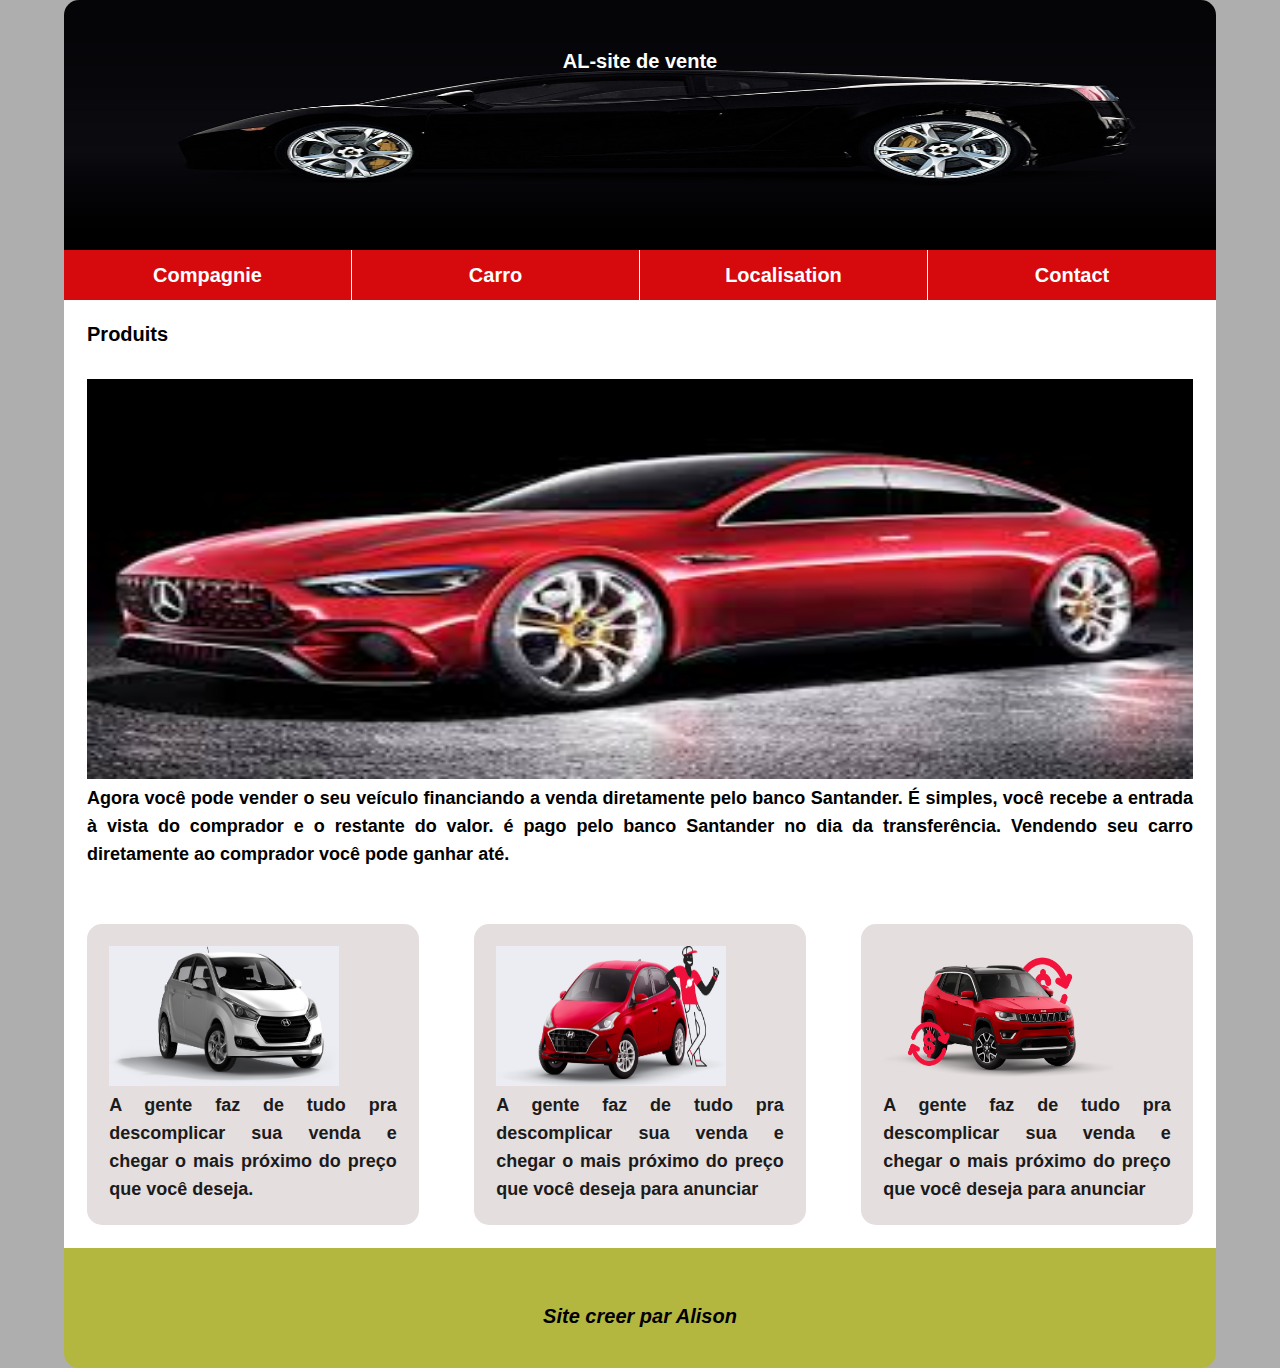
<file: index.html>
<!DOCTYPE html>
<html lang="en">

<head>
    <meta charset="UTF-8">
    <meta http-equiv="X-UA-Compatible" content="IE=edge">
    <meta name="viewport" content="width=device-width, initial-scale=1.0">
    <title>AL-site de vente</title>
    <link rel="stylesheet" type="text/css" href="style.css">
</head>

<body>
    <div id="all">

        <header>

            <h1>AL-site de vente</h1>
        </header>

        <nav>

            <ul>

                <li><a href="Compagnie.html" title="Compagnie">Compagnie</a></li>
                <li><a href="Carro.html" title="Carro">Carro</a>

                    <ul>
                        <li><a href="#" title="item1">Item1</a></li>

                        <li><a href="#" title="item2">Item2</a></li>

                    </ul>

                </li>
                <li><a href="Local.html" title="Local">Localisation</a></li>
                <li><a href="Contact.html" title="Contact">Contact</a></li>
            </ul>
        </nav>

        <article>

            <h2>Produits</h2>

            <img src="image/carro4.jpeg" alt="foto4">

            <p>
                Agora você pode vender o seu veículo financiando a venda diretamente pelo banco Santander.
                É simples, você recebe a entrada à vista do comprador e o restante do valor.
                é pago pelo banco Santander no dia da transferência.
                Vendendo seu carro diretamente ao comprador você pode ganhar até.
            </p>

            <div id="cont">

                <div id="pic">

                    <img src="image/carro1.jpg" alt="foto1">

                    <a href="#" title="Des"><p>A gente faz de tudo pra descomplicar sua venda e chegar o mais
                    próximo do preço que você deseja.</p></a>
                </div>

                

                <div id="pic">

                    <img src="image/carro2.jpg" alt="foto2">

                    <a href="#" title="Des"><p>A gente faz de tudo pra descomplicar sua venda e chegar o mais 
                    próximo do preço que você deseja para anunciar</p></a>
                </div>

                <div id="pic">

                    <img src="image/carro3.png" alt="foto3">

                    <a href="#" title="Des"><p>A gente faz de tudo pra descomplicar sua venda e chegar o mais 
                    próximo do preço que você deseja para anunciar</p></a>
                </div>




            </div>
        </article>

        <footer>

            <address> Site creer par Alison</address>
        </footer>

    </div>

</body>

</html>
</file>
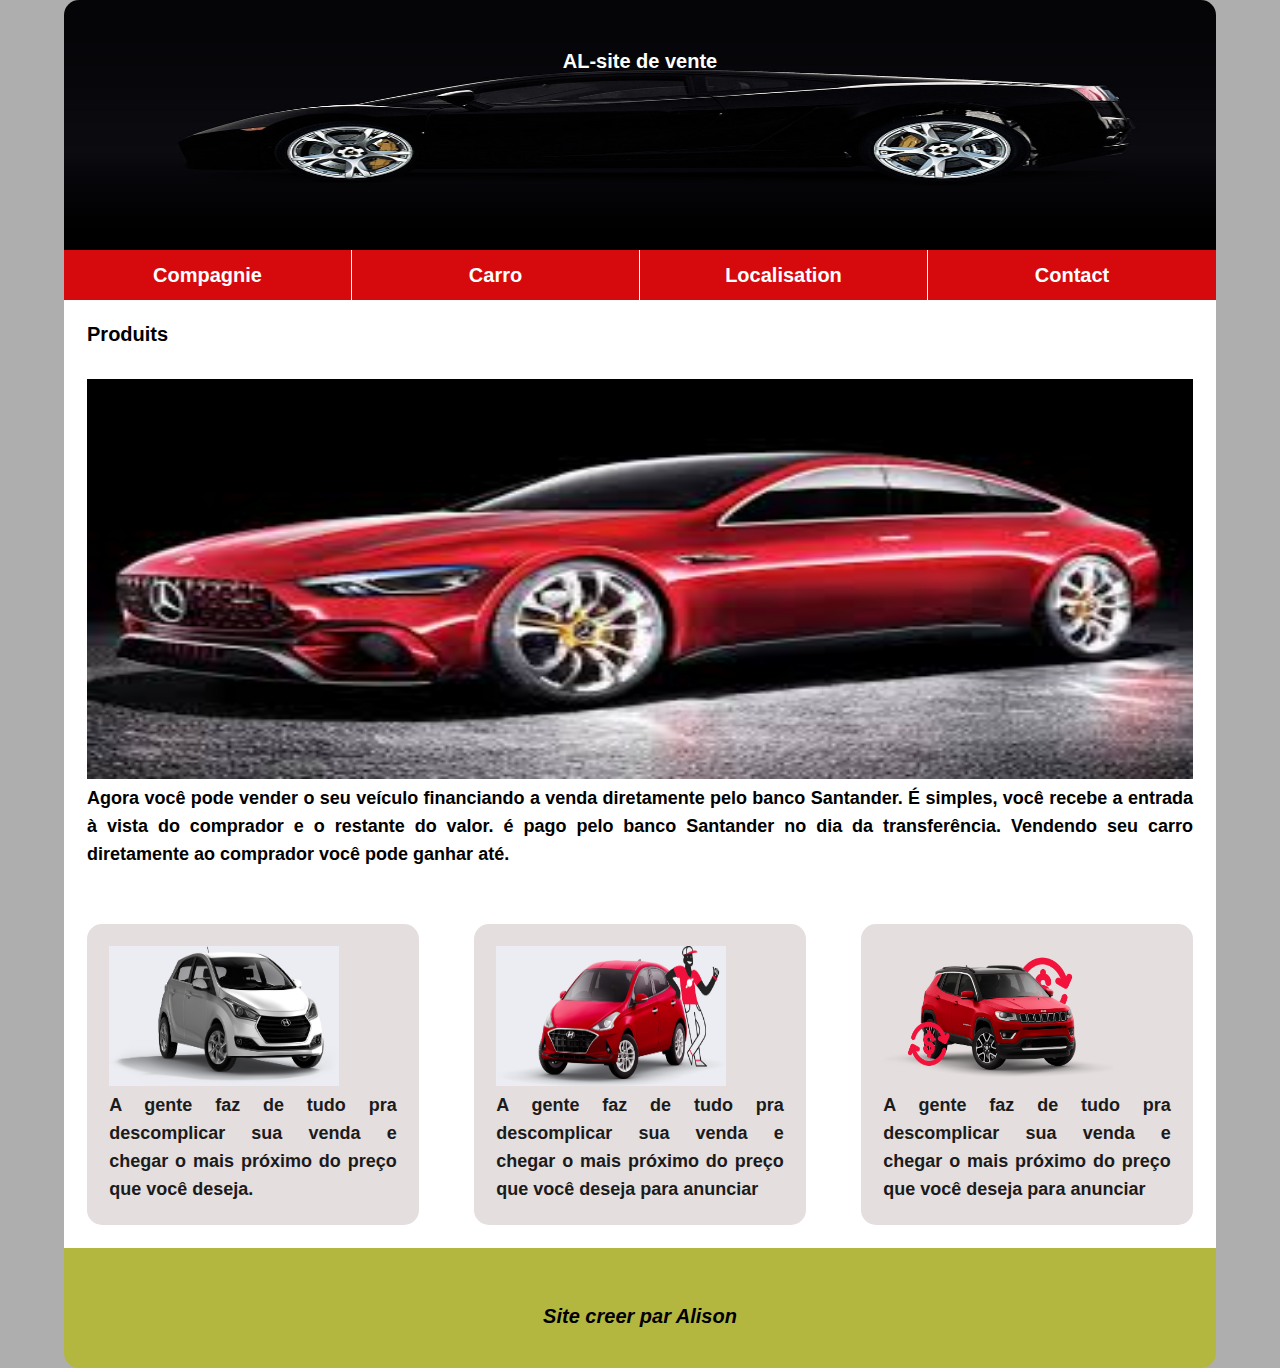
<file: carro.html>
<!DOCTYPE html>
<html lang="en">

<head>
    <meta charset="UTF-8">
    <meta http-equiv="X-UA-Compatible" content="IE=edge">
    <meta name="viewport" content="width=device-width, initial-scale=1.0">
    <title>Carro</title>
    <link rel="stylesheet" type="text/css" href="style.css">
</head>

<body>
    <div id="all">

        <header>

            <h1>AL-site de vente</h1>
        </header>

        <nav>

            <ul>

                <li><a href="Compagnie.html" title="Compagnie">Compagnie</a></li>
                <li><a href="Carro.html" title="Carro">Carro</a>

                    <ul>
                        <li><a href="#" title="item1">Item1</a></li>

                        <li><a href="#" title="item2">Item2</a></li>

                    </ul>

                </li>
                <li><a href="Local.html" title="Local">Localisation</a></li>
                <li><a href="Contact.html" title="Contact">Contact</a></li>
            </ul>
        </nav>

        <article>

            <h2>Produits</h2>

            <img src="image/carro4.jpeg" alt="foto4">

            <p>
                Agora você pode vender o seu veículo financiando a venda diretamente pelo banco Santander.
                É simples, você recebe a entrada à vista do comprador e o restante do valor.
                é pago pelo banco Santander no dia da transferência.
                Vendendo seu carro diretamente ao comprador você pode ganhar até.
            </p>

            <div id="cont">

                <div id="pic">

                    <img src="image/carro1.jpg" alt="foto1">

                    <a href="#" title="Des"><p>A gente faz de tudo pra descomplicar sua venda e chegar o mais
                    próximo do preço que você deseja.</p></a>
                </div>

                

                <div id="pic">

                    <img src="image/carro2.jpg" alt="foto2">

                    <a href="#" title="Des"><p>A gente faz de tudo pra descomplicar sua venda e chegar o mais 
                    próximo do preço que você deseja para anunciar</p></a>
                </div>

                <div id="pic">

                    <img src="image/carro3.png" alt="foto3">

                    <a href="#" title="Des"><p>A gente faz de tudo pra descomplicar sua venda e chegar o mais 
                    próximo do preço que você deseja para anunciar</p></a>
                </div>




            </div>
        </article>

        <footer>

            <address> Site creer par Alison</address>
        </footer>

    </div>

</body>

</html>
</file>
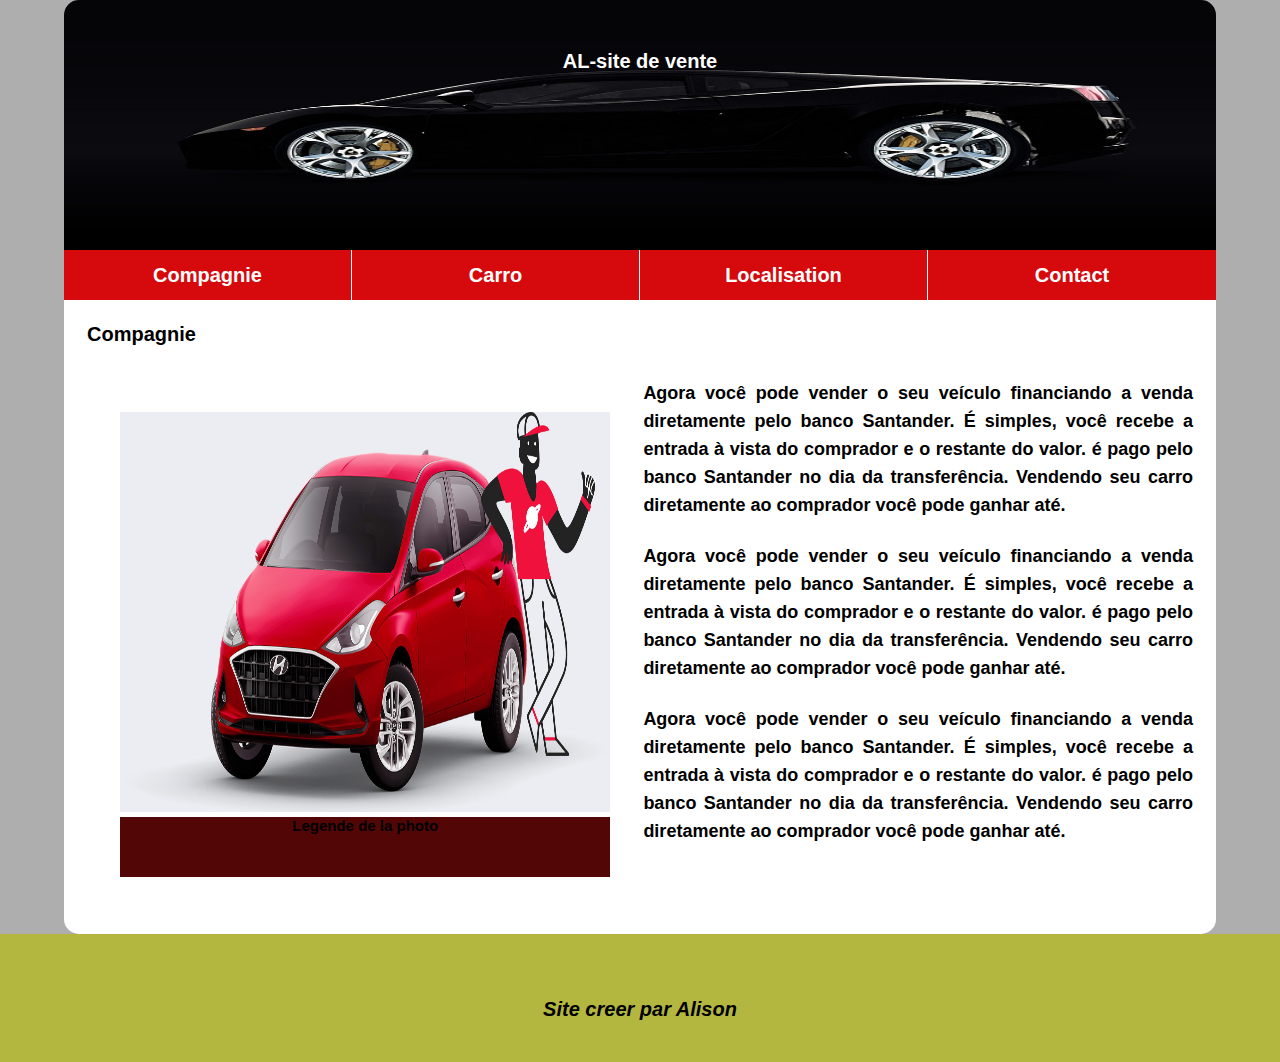
<file: compagnie.html>
<!DOCTYPE html>
<html lang="en">

<head>
    <meta charset="UTF-8">
    <meta http-equiv="X-UA-Compatible" content="IE=edge">
    <meta name="viewport" content="width=device-width, initial-scale=1.0">
    <title>Compagnie</title>
    <link rel="stylesheet" type="text/css" href="style.css">
</head>

<body>
    <div id="all">

        <header>

            <h1>AL-site de vente</h1>
        </header>

        <nav>

            <ul>

                <li><a href="Compagnie.html" title="Compagnie">Compagnie</a></li>
                <li><a href="Carro.html" title="Carro">Carro</a>

                    <ul>
                        <li><a href="#" title="item1">Item1</a></li>

                        <li><a href="#" title="item2">Item2</a></li>

                    </ul>

                </li>
                <li><a href="Local.html" title="Local">Localisation</a></li>
                <li><a href="Contact.html" title="Contact">Contact</a></li>
            </ul>
        </nav>

        <article>

            <h2>Compagnie</h2>

            <figure>

                <img src="image/carro2.jpg" alt="image">

                <figcaption>Legende de la photo </figcaption>

            </figure>

            <p>
                Agora você pode vender o seu veículo financiando a venda diretamente pelo banco Santander.
                É simples, você recebe a entrada à vista do comprador e o restante do valor.
                é pago pelo banco Santander no dia da transferência.
                Vendendo seu carro diretamente ao comprador você pode ganhar até.
            </p>
            <br>

            <p>
                Agora você pode vender o seu veículo financiando a venda diretamente pelo banco Santander.
                É simples, você recebe a entrada à vista do comprador e o restante do valor.
                é pago pelo banco Santander no dia da transferência.
                Vendendo seu carro diretamente ao comprador você pode ganhar até.
            </p>
            <br>

            <p>
                Agora você pode vender o seu veículo financiando a venda diretamente pelo banco Santander.
                É simples, você recebe a entrada à vista do comprador e o restante do valor.
                é pago pelo banco Santander no dia da transferência.
                Vendendo seu carro diretamente ao comprador você pode ganhar até.
            </p>
            


            </div>
        </article>

        <footer>

            <address> Site creer par Alison</address>
        </footer>

    </div>

</body>

</html>
</file>
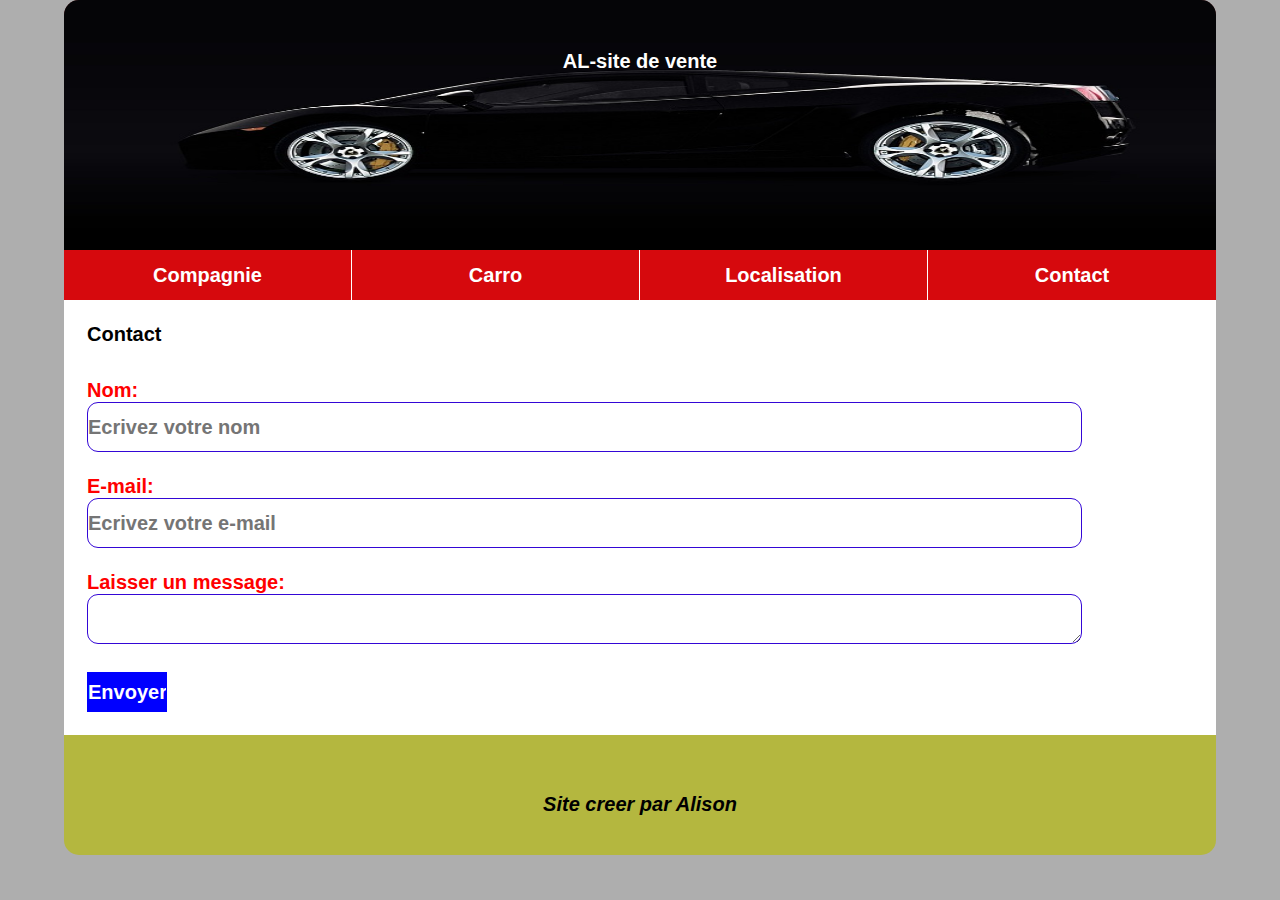
<file: contact.html>
<!DOCTYPE html>
<html lang="en">

<head>
    <meta charset="UTF-8">
    <meta http-equiv="X-UA-Compatible" content="IE=edge">
    <meta name="viewport" content="width=device-width, initial-scale=1.0">
    <title>Contact</title>
    <link rel="stylesheet" type="text/css" href="style.css">
</head>

<body>
    <div id="all">

        <header>

            <h1>AL-site de vente</h1>
        </header>

        <nav>

            <ul>

                <li><a href="Compagnie.html" title="Compagnie">Compagnie</a></li>
                <li><a href="Carro.html" title="Carro">Carro</a>

                    <ul>
                        <li><a href="#" title="item1">Item1</a></li>

                        <li><a href="#" title="item2">Item2</a></li>

                    </ul>

                </li>
                <li><a href="Local.html" title="Local">Localisation</a></li>
                <li><a href="Contact.html" title="Contact">Contact</a></li>
            </ul>
        </nav>

        <article>

            <h2>Contact</h2>

            <form action="#"></form>

           <h3>Nom:</h3>

            <input type="text" placeholder="Ecrivez votre nom" required="required" class="form"/>

            <br><br>

           <h3>E-mail:</h3>
            <input type="email" placeholder="Ecrivez votre e-mail" required="required" class="form"/>

            <br><br>
            
           <h3> Laisser un message:</h3>

            <textarea rows="5" class="form"></textarea>

            <br><br>

            <input type="submit" value="Envoyer" class="btn"/>



        </article>

        <footer>

            <address> Site creer par Alison</address>
        </footer>

    </div>

</body>

</html>
</file>
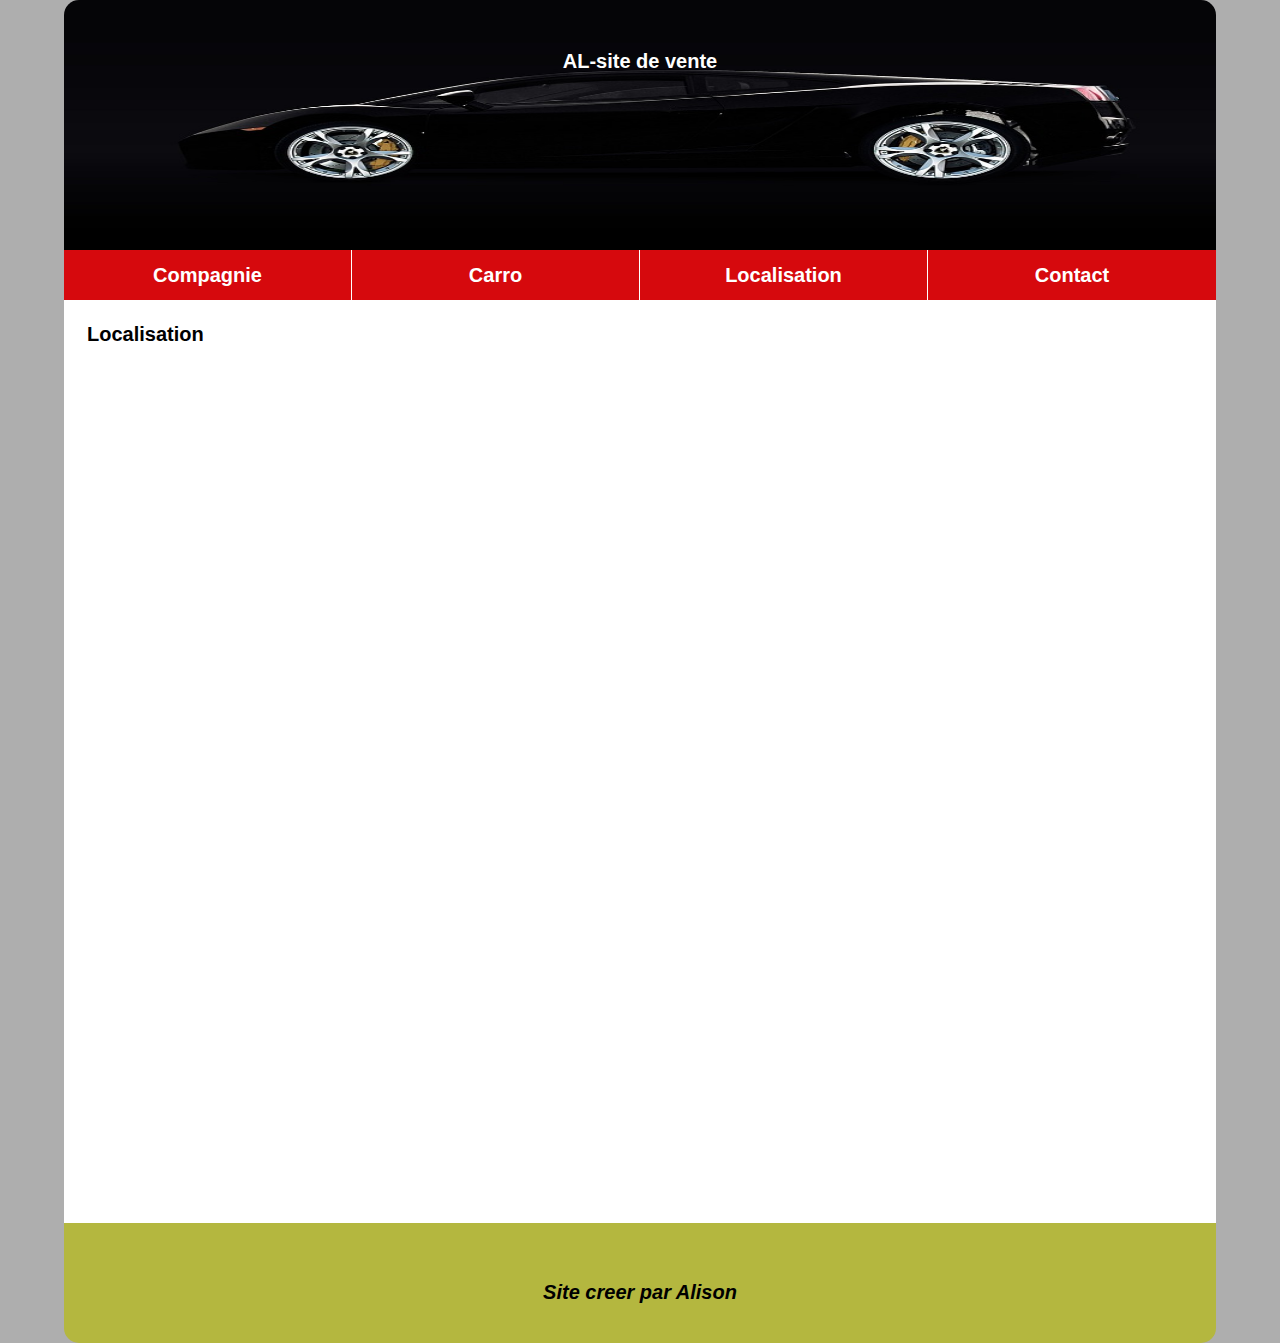
<file: local.html>
<!DOCTYPE html>
<html lang="en">

<head>
    <meta charset="UTF-8">
    <meta http-equiv="X-UA-Compatible" content="IE=edge">
    <meta name="viewport" content="width=device-width, initial-scale=1.0">
    <title>Localisation</title>
    <link rel="stylesheet" type="text/css" href="style.css">
</head>

<body>
    <div id="all">

        <header>

            <h1>AL-site de vente</h1>
        </header>

        <nav>

            <ul>

                <li><a href="Compagnie.html" title="Compagnie">Compagnie</a></li>
                <li><a href="Carro.html" title="Carro">Carro</a>

                    <ul>
                        <li><a href="#" title="item1">Item1</a></li>

                        <li><a href="#" title="item2">Item2</a></li>

                    </ul>

                </li>
                <li><a href="Local.html" title="Local">Localisation</a></li>
                <li><a href="Contact.html" title="Contact">Contact</a></li>
            </ul>
        </nav>

        <article>

            <h2>Localisation</h2>

            <iframe src="https://www.google.com/maps/embed?pb=!1m18!1m12!1m3!1d63254078.6361217!2d-128.49175630000002!3d14.614873500000002!2m3!1f0!2f0!3f0!3m2!1i1024!2i768!4f13.1!3m3!1m2!1s0x8c6aa15fde72ee23%3A0x10fc6a8a7b2ed0b6!2sCentre%20Auto!5e0!3m2!1sfr!2sbr!4v1674482251988!5m2!1sfr!2sbr" width="600" height="450" style="border:0;" allowfullscreen="" loading="lazy" referrerpolicy="no-referrer-when-downgrade"></iframe>


            <br><br><br>

            <iframe width="560" height="315" src="https://www.youtube.com/embed/S4rV0NzNfAA" title="YouTube video player" frameborder="0" allow="accelerometer; autoplay; clipboard-write; encrypted-media; gyroscope; picture-in-picture; web-share" allowfullscreen></iframe>


        </article>

        <footer>

            <address> Site creer par Alison</address>
        </footer>

    </div>

</body>
</file>
<file: style.css>
*{
    margin: 0px;
    padding: 0px;
    box-sizing: border-box;
    font-family: 'Gill Sans', 'Gill Sans MT', Calibri, 'Trebuchet MS', sans-serif;
    font-weight: bold;
    font-size: 20px;
}

img{

    width: 100%;
    height: 400px;
}

figure img{
    width: 490px;
}

body{
    background-color: rgba(0, 0, 0, 0.318)
}
#all{
    width: 90%;
    margin: auto;
    border-radius: 15px;
    overflow: auto;
}
header{
    width: 100%;
    float: left;
    height: 250px;
    background-color: #763133;
    background-image: url(image/voiture1.jpg);
    background-size: 100% 250px;

}

header h1{

    color: #ffffff;
    text-align: center;
    margin: 50px;
}
nav{
    width: 100%;
    float: left;
    height: 50px;
    background-color: #d6090d;
}

nav ul{

    width: 100%;
    float: left;
    list-style-type: none;

}

nav li{

    width: 25%;
    float: left;
    position: relative;
}

nav li ul li{
    display: none;
    background-color: #d6090d;
    width: 100%;
}

nav li:hover ul li{
    display: block;
}

nav a{
    color: #ffffff;
    text-decoration: none;
    line-height: 50px;
    font-size: 20px;
    text-align: center;
    float: left;
    width: 100%;
    border-right: 1px solid #ffffff;
}

nav li:last-child a{
    border: none;
}

nav a:hover{
    background-color: aquamarine;
}
article{
    width: 100%;
    float: left;
    background-color: #ffffff;
    padding: 2%;
}

#cont img{
width: 230px;
height: 140px;
}

footer{
    width: 100%;
    float: left;
    height: 120px;
    background-color: #B4B73F;
    padding: 5%;
    text-align: center;
    font-size: 40px;
}

#cont{
    display: flex;
    justify-content: space-between;
    margin-top: 5%;
}

#pic a{
    color: rgba(27, 27, 27, 1.00);
    text-decoration: none;
}

#pic a:hover{
    text-decoration: underline;
}

h2{
margin-bottom: 3%;
}

p{
    font-size: 0.9em;
    text-align: justify;
    line-height: 28px;
}

figure{
    float: left;
    margin: 3%;
}

figcaption{

background-color: #530606;
height: 60px;
text-align: center;
font-size: 15px;
}

.form{

    width: 90%;
    height: 50px;
    border: 1px solid rgb(52, 7, 214);
    border-radius: 11px;
}

h3{
    color: red;
}

.btn{
    width: 80px;
    height: 40px;
    background-color: blue;
    border: 1px solid blue;
    color: white;
}

#pic{
    width: 30%;
    background-color: rgb(228, 222, 222);
    border-radius: 15px;
    padding: 2%;
}


@media screen and (max-width: 800px){
   
    
#all{
    width: 100%;
}

header{
    height: 145px;
}

nav li ul li{
    background-color: antiquewhite;
}

}

@media screen and (max-width: 480px){
   
    header{
        height: 0px;
    }
    

    nav{

        height: auto;
    }
nav li{
    width: 100%;
}

nav a{

    border-bottom: 1px solid #ffffff;
}

#cont{

display: block;
}

#pic{

    width: 90%;
    margin: 0% auto 5% auto;
}

#cont img{
    width: 100%;
}

}
</file>
